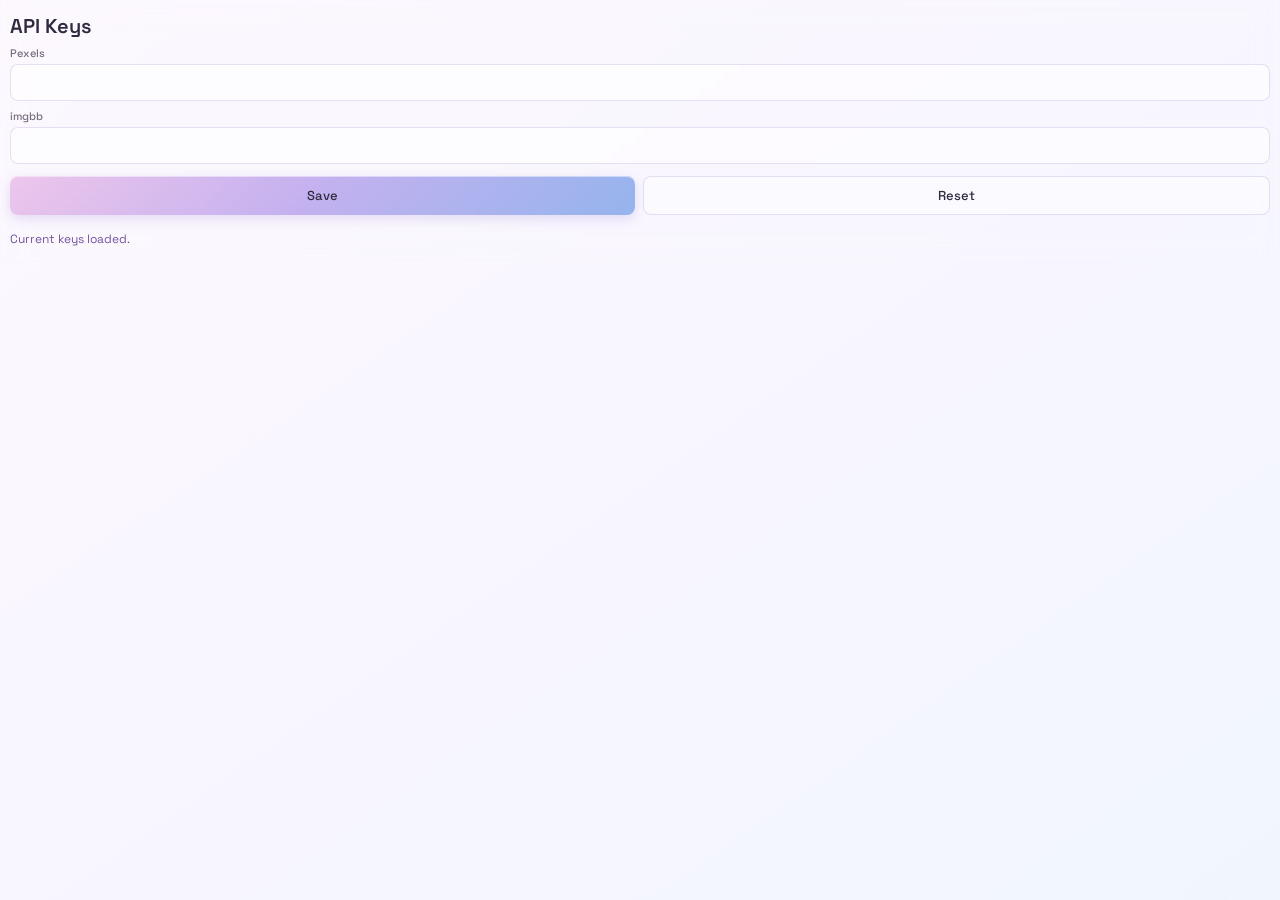
<file: popup.html>
<!DOCTYPE html>
<html lang="zh-CN">
<head>
  <meta charset="UTF-8" />
  <meta name="viewport" content="width=device-width, initial-scale=1.0" />
  <title>GlassTab API Keys</title>
  <link rel="stylesheet" href="popup.css" />
</head>
<body>
  <main class="popup-shell">
    <h1 class="popup-title" data-i18n="popup.title">API Keys</h1>

    <form id="apiKeyForm">
      <label class="field">
        <span class="label" data-i18n="popup.pexelsKey">Pexels</span>
        <input id="pexelsKeyInput" type="password" autocomplete="off" spellcheck="false" placeholder="" />
      </label>

      <label class="field">
        <span class="label" data-i18n="popup.imgbbKey">imgbb</span>
        <input id="imgbbKeyInput" type="password" autocomplete="off" spellcheck="false" placeholder="" />
      </label>

      <div class="actions">
        <button type="submit" class="primary" data-i18n="popup.save">Save</button>
        <button type="button" class="secondary" id="resetBtn" data-i18n="popup.reset">Reset</button>
      </div>

      <div id="status" class="status" aria-live="polite"></div>
    </form>
  </main>

  <script src="js/i18n.js"></script>
  <script src="js/api-config.js"></script>
  <script src="js/popup.js"></script>
</body>
</html>
</file>
<file: popup.css>
@import url("https://fonts.googleapis.com/css2?family=Space+Grotesk:wght@400;500;700&display=swap");

:root {
  --accent: #9b83cf;
  --accent-strong: #7155a3;
  --accent-gradient: linear-gradient(135deg, #edc6eb 0%, #c4b1ef 48%, #95b4ed 100%);
  --danger: #d94b5d;
  --text: #302a40;
  --text-muted: rgba(48, 42, 64, 0.66);
  --border: rgba(155, 131, 207, 0.24);
}

* {
  box-sizing: border-box;
}

html, body {
  margin: 0;
  min-width: 340px;
  min-height: 100%;
}

html {
  background: transparent;
}

body {
  font-family: "Space Grotesk", "Segoe UI", sans-serif;
  color: var(--text);
  background: linear-gradient(145deg, #fcf8fe 0%, #f8f6ff 48%, #f1f6fe 100%);
  backdrop-filter: blur(12px);
  -webkit-backdrop-filter: blur(12px);
}

.popup-shell {
  padding: 10px;
}

.popup-title {
  margin: 6px 0 10px;
  padding: 0;
  font-size: 20px;
  font-weight: 600;
  line-height: 1;
}

form {
  display: flex;
  flex-direction: column;
  gap: 8px;
}

.field {
  position: relative;
  z-index: 1;
  display: grid;
  gap: 4px;
  margin: 0;
}

.label {
  font-size: 11px;
  color: var(--text-muted);
  font-weight: 500;
}

.field input {
  width: 100%;
  padding: 9px 11px;
  border-radius: 8px;
  border: 1px solid var(--border);
  background: rgba(255, 255, 255, 0.58);
  color: var(--text);
  font: inherit;
  font-size: 13px;
  outline: none;
  box-shadow: inset 0 1px 0 rgba(255, 255, 255, 0.08);
  transition: border-color 0.2s ease, background 0.2s ease, transform 0.2s ease, box-shadow 0.2s ease;
}

.field input:focus {
  border-color: var(--accent);
  background: rgba(255, 255, 255, 0.76);
  box-shadow: 0 0 0 4px rgba(155, 131, 207, 0.16);
}

.actions {
  position: relative;
  z-index: 1;
  display: flex;
  gap: 8px;
  margin-top: 4px;
  margin-bottom: 4px;
}

.actions button {
  flex: 1;
  border: none;
  border-radius: 8px;
  padding: 10px 12px;
  font: inherit;
  font-size: 13px;
  font-weight: 500;
  cursor: pointer;
  transition: transform 0.18s ease, box-shadow 0.18s ease, background 0.18s ease;
}

.actions button:hover {
  transform: translateY(-1px);
}

.primary {
  color: var(--text);
  background: var(--accent-gradient);
  box-shadow: 0 4px 12px rgba(155, 131, 207, 0.24), inset 0 1px 0 rgba(255, 255, 255, 0.48);
}

.secondary {
  color: var(--text);
  background: rgba(255, 255, 255, 0.42);
  border: 1px solid var(--border) !important;
  backdrop-filter: blur(10px);
}

.status {
  position: relative;
  z-index: 1;
  min-height: 20px;
  margin: 4px 0 0;
  color: var(--accent-strong);
  font-size: 12px;
}

.status.error {
  color: var(--danger);
}

::selection {
  background: rgba(155, 131, 207, 0.2);
}
</file>
